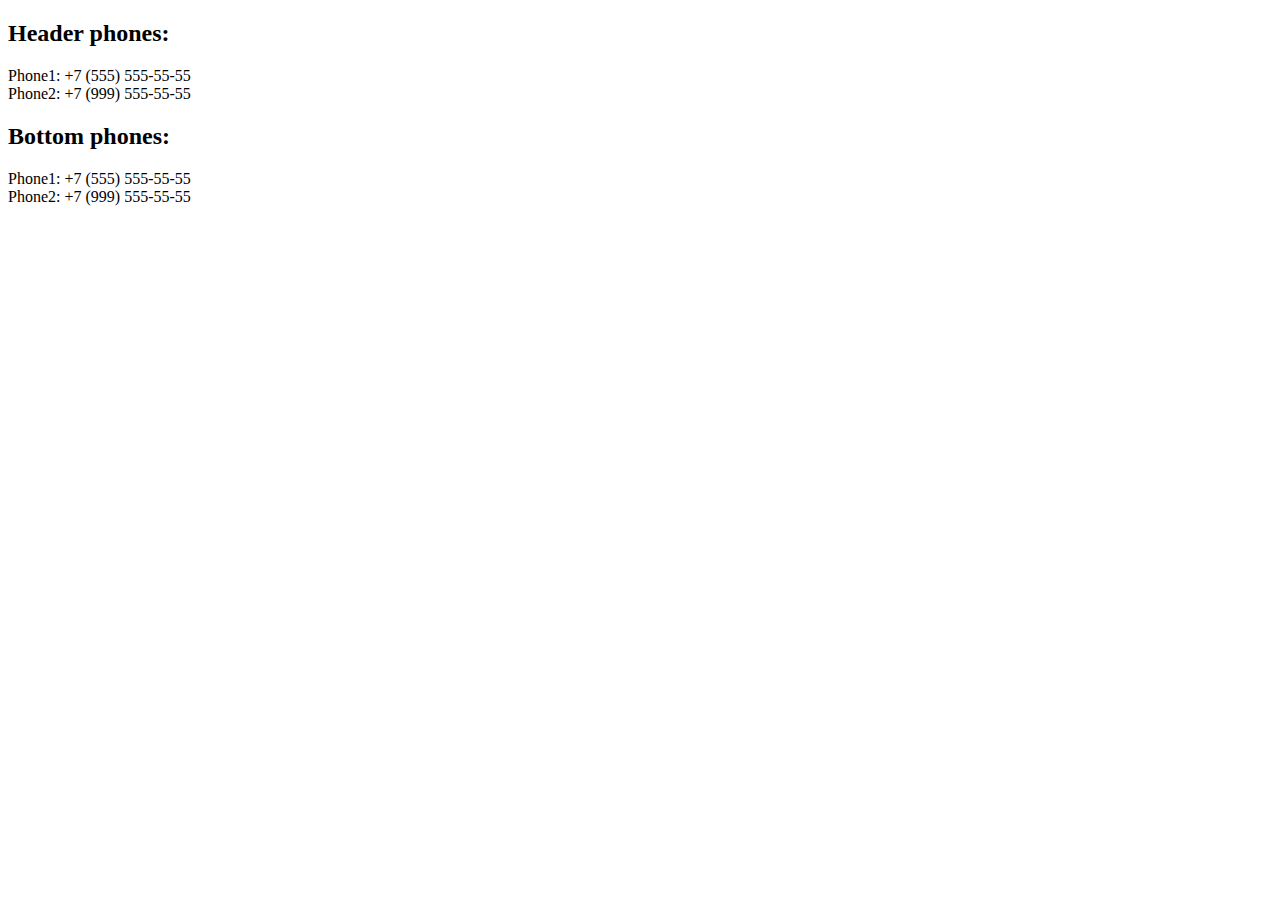
<file: examples/multiple.html>
<!DOCTYPE html>
<html>
<head>
    <title></title>
    <script src="../src/sipuni-calltracking.js"></script>
    <meta charset="utf-8">
</head>
<body>
    <h2>Header phones:</h2>
    <div>Phone1: <span class="ct_phone">+7 888 888-88-88</span></div>
    <div>Phone2: <span class="ct_phone2">+7 888 888-88-88</span></div>


    <h2>Bottom phones:</h2>
    <div>Phone1: <span class="ct_phone">+7 888 888-88-88</span></div>
    <div>Phone2: <span class="ct_phone2">+7 888 888-88-88</span></div>

    <script>
        // emulate window.location and document.referer for testing purposes
        wnd = {};
        wnd.location = {};
        wnd.location.href = 'http://abc.com/landing.html';
        wnd.document = {};
        wnd.document.referrer = 'http://google.com';

        // invoke calltracking script
        sipuniCalltracking({
            targets: ['.ct_phone', '.ct_phone2'],
            sources: {
                'email':{'utm_source':  'email'}
            },
            phones: [
                {'src':'email',     'phone': ['+73333333333', '+79993333333'] },
                {'src':'organic',   'phone': ['+75555555555', '+79995555555'] },
            ]
        }, wnd);
    </script>
</body>
</html>
</file>
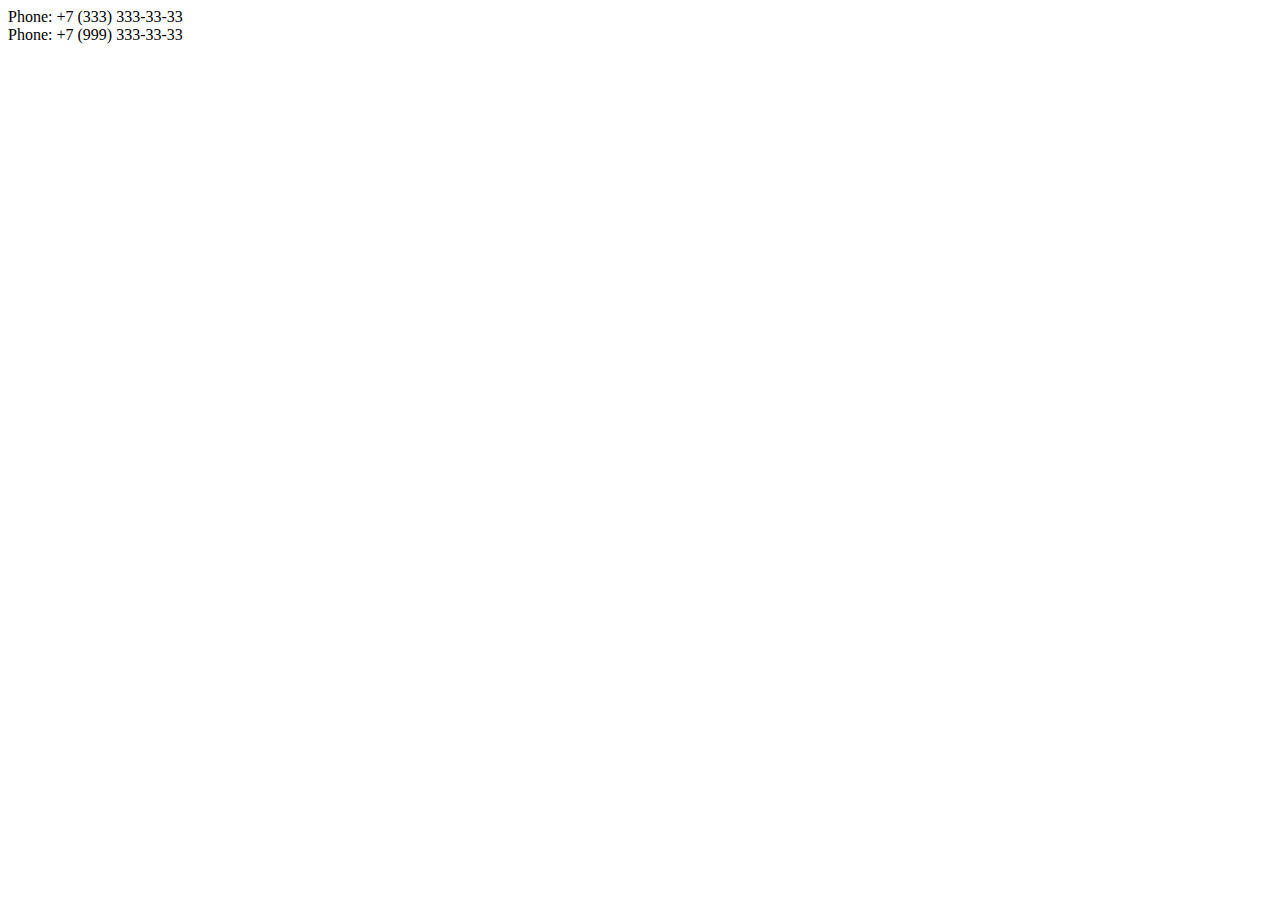
<file: examples/simple.html>
<!DOCTYPE html>
<html>
<head>
    <title></title>
    <script src="../src/sipuni-calltracking.js"></script>
</head>
<body>

    <div>Phone: <span class="ct_phone1">+7 888 888-88-88</span></div>
    <div>Phone: <span class="ct_phone2">+7 888 888-88-88</span></div>

    <script>
        // emulate window.location and document.referer for testing purposes
        wnd = {};
        wnd.location = {};
        wnd.location.href = 'http://abc.com/landing.html?_openstat=ZGlyZWN0LnlhbmRleC5ydTsxMjM0OzU2Nzg5O3lhbmRleC5ydTpwcmVtaXVt';
        wnd.document = {};
        wnd.document.referrer = '';

        // invoke calltracking script
        sipuniCalltracking({
            targets: ['.ct_phone1', '.ct_phone2'],
            sources: {
                'organic':{'ref':       /(google|yandex|rambler|bing|yahoo)/ig},
                'social':{'ref':        /(twitter|facebook|linkedin|odnoklassniki)/ig},
                'email':{'utm_source':  'email'}
            },
            phones: [
                {'src':'ydirect_openstat',     'phone': ['+73333333333', '+79993333333'] },
                {'src':'organic',   'phone': ['+75555555555', '+79995555555'] },
            ],
            default_phone: {'phone': ['+71111111111', '+79991111111']}
        }, wnd);
    </script>
</body>
</html>
</file>
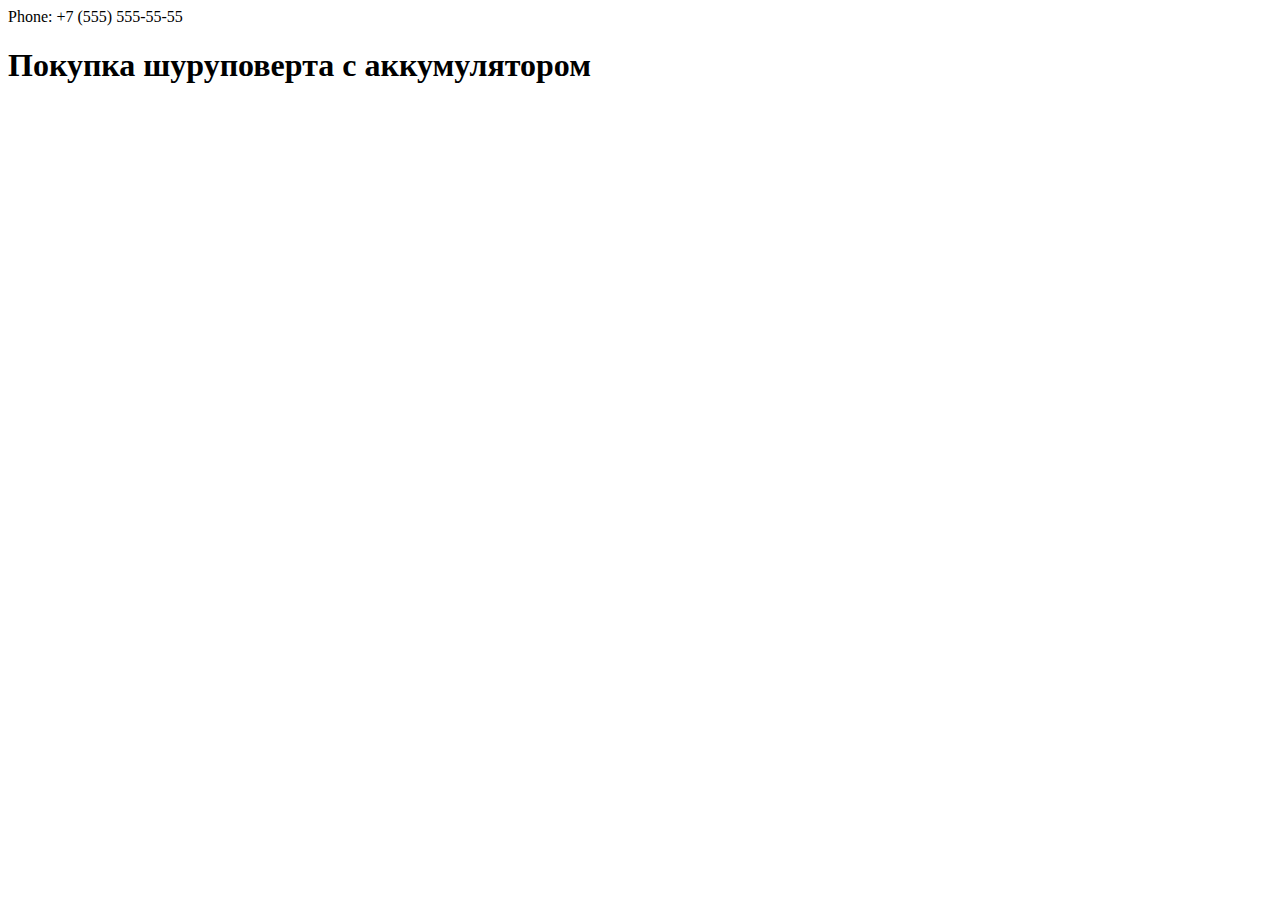
<file: examples/subst-content.html>
<!DOCTYPE html>
<html>
<head>
    <title></title>
    <script src="../src/sipuni-calltracking.js"></script>
    <meta charset="utf-8">
</head>
<body>

    <div>Phone: <span class="ct_phone">+7 888 888-88-88</span></div>

    <h1 id="header">Как купить шуруповерт?</h1>

    <script>
        // emulate window.location and document.referer for testing purposes
        wnd = {};
        wnd.location = {};
        wnd.location.href = 'http://abc.com/landing.html';
        wnd.document = {};
        wnd.document.referrer = 'http://google.com';

        function subst_header(phone, src_url, dst_url, options){
            if(phone['src']=='organic'){
                var el = document.getElementById('header');
                el.innerText = 'Покупка шуруповерта с аккумулятором';
            }
        }

        // invoke calltracking script
        sipuniCalltracking({
            callback: subst_header,
            sources: {
                'email':{'utm_source':  'email'}
            },
            phones: [
                {'src':'email',  'phone': ['+73333333333']},
                {'src':'organic',   'phone': ['+75555555555']},
            ]
        }, wnd);
    </script>
</body>
</html>
</file>
